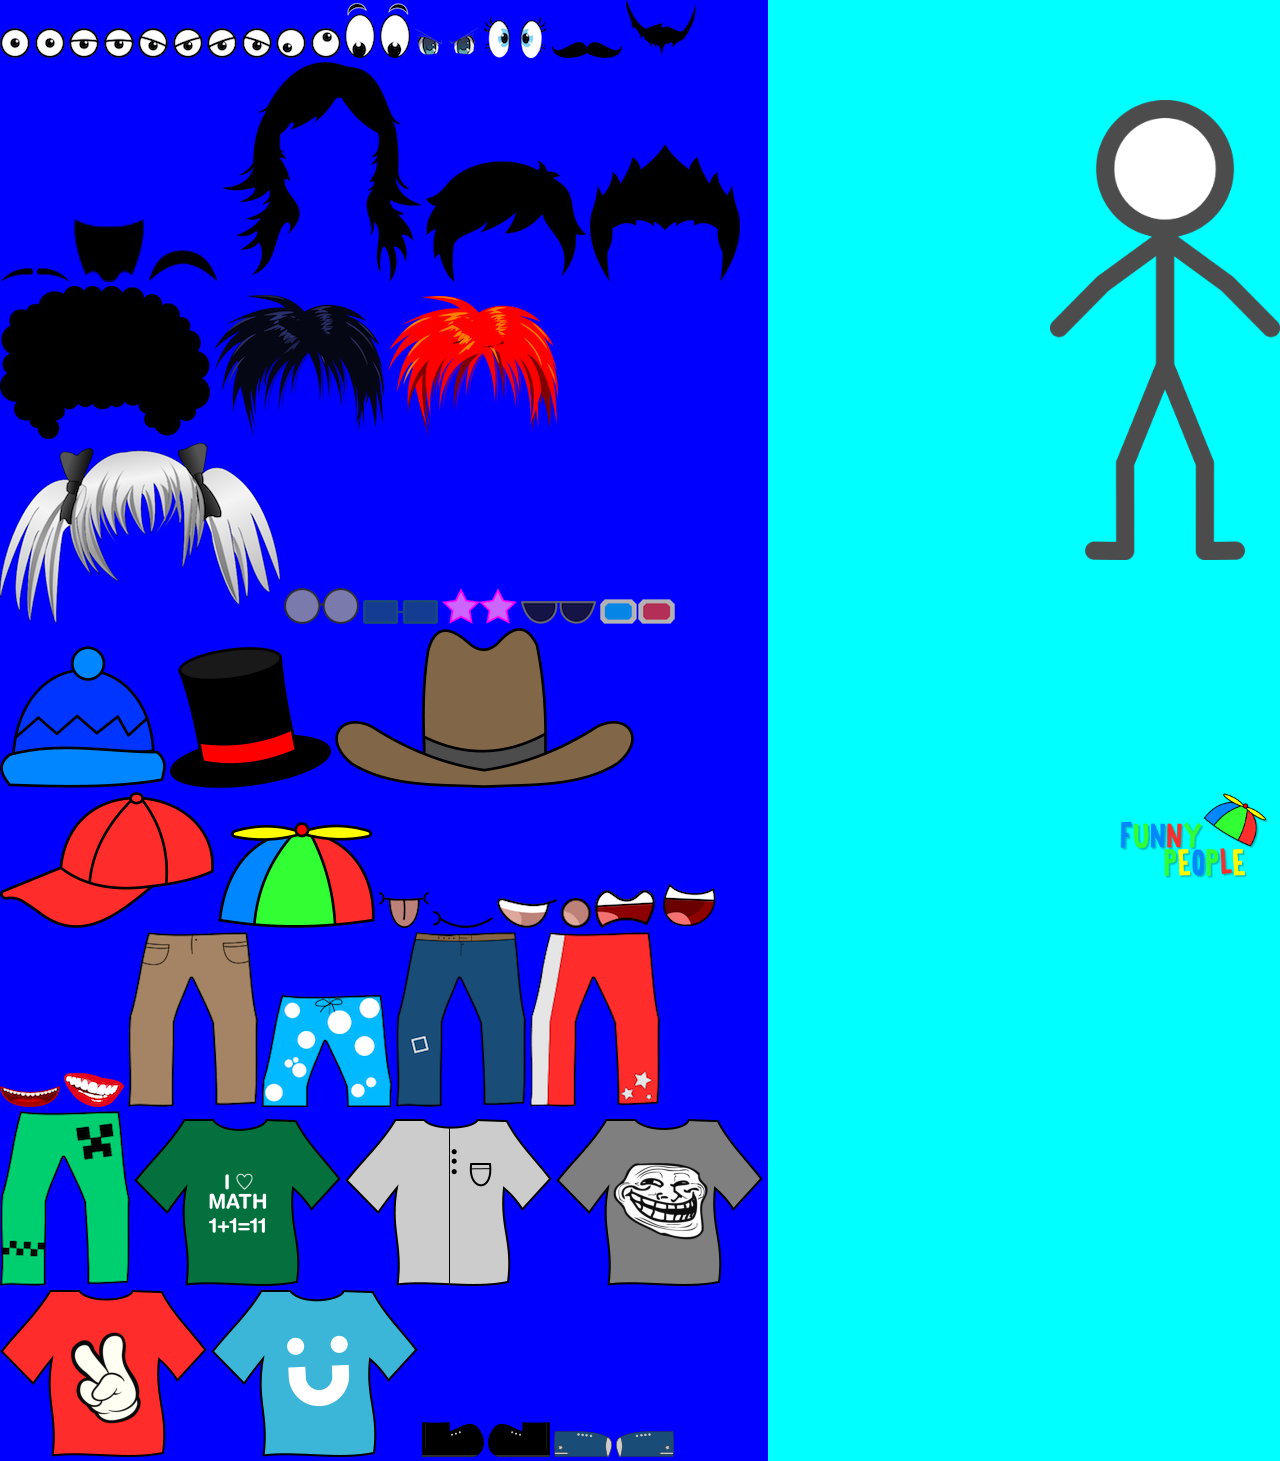
<file: index.html>
<!DOCTYPE html>
<html>
    <head>
        <link rel="stylesheet" href="style.css">
        <script type="text/javascript" src="javascript/api.js"></script>
    </head>
    <body>
        <div id="left-column">
          <img src="images/eyes_01.png" class="draggable" />
          <img src="images/eyes_02.png" class="draggable" /> 
          <img src="images/eyes_03.png" class="draggable" /> 
          <img src="images/eyes_04.png" class="draggable" /> 
          <img src="images/eyes_05.png" class="draggable" /> 
          <img src="images/eyes_06.png" class="draggable" /> 
          <img src="images/eyes_07.png" class="draggable" /> 
          <img src="images/eyes_08.png" class="draggable" />  
          
            
          <img src="images/face-hair_01.png" class="draggable"/> 
          <img src="images/face-hair_02.png" class="draggable"/> 
          <img src="images/face-hair_03.png" class="draggable"/> 
          <img src="images/face-hair_04.png" class="draggable"/> 
          <img src="images/face-hair_05.png" class="draggable"/>
            
          <img src="images/hair_01.png" class="draggable"/>
          <img src="images/hair_02.png" class="draggable"/>
          <img src="images/hair_03.png" class="draggable"/>
          <img src="images/hair_04.png" class="draggable"/>
          <img src="images/hair_05.png" class="draggable"/>
          <img src="images/hair_06.png" class="draggable"/>
          <img src="images/hair_07.png" class="draggable"/>
           
           <img src="images/glasses_01.png" class="draggable"/> 
           <img src="images/glasses_02.png" class="draggable"/> 
           <img src="images/glasses_03.png" class="draggable"/> 
           <img src="images/glasses_04.png" class="draggable"/> 
           <img src="images/glasses_05.png" class="draggable"/>
           
            <img src="images/hat_01.png" class="draggable"/>
            <img src="images/hat_02.png" class="draggable"/>
            <img src="images/hat_03.png" class="draggable"/>
            <img src="images/hat_04.png" class="draggable"/>
            <img src="images/hat_05.png" class="draggable"/>
            
            <img src="images/mouth_01.png" class="draggable"/>
            <img src="images/mouth_02.png" class="draggable"/>
            <img src="images/mouth_03.png" class="draggable"/>
            <img src="images/mouth_04.png" class="draggable"/>
            <img src="images/mouth_05.png" class="draggable"/>
            <img src="images/mouth_06.png" class="draggable"/>
            <img src="images/mouth_07.png" class="draggable"/>
            <img src="images/mouth_08.png" class="draggable"/>
            
            <img src="images/pants_01.png" class="draggable"/>
            <img src="images/pants_02.png" class="draggable"/>
            <img src="images/pants_03.png" class="draggable"/>
            <img src="images/pants_04.png" class="draggable"/>
            <img src="images/pants_05.png" class="draggable"/>
      
            
            <img src="images/shirt_01.png" class="draggable"/>
            <img src="images/shirt_02.png" class="draggable"/>
            <img src="images/shirt_03.png" class="draggable"/>
            <img src="images/shirt_04.png" class="draggable"/>
            <img src="images/shirt_05.png" class="draggable"/>
            
            <img src="images/shoe_01_L.png" class="draggable"/>
            <img src="images/shoe_01_R.png" class="draggable"/>
            <img src="images/shoe_02_L.png" class="draggable"/>
            <img src="images/shoe_02_R.png" class="draggable"/>

            
        
        </div>
        <div id="right-column">
            <img src="images/stickman.png"/>
            <img src="images/logo.png" id="logo"/>
        </div>
        
    </body>
</html>
</file>
<file: style.css>
body{
    margin: 0;
    padding: 0;
    width: 100%;
    background-color: aqua;
}

#left-column{
    width: 60%;
    float: left;
    background-color: blue;
}

#right-column img{
    width: 230px;
    margin-left: 140px;
    margin-top: 100px;
    float:right;
    
}

img#logo{
    position: fixed;
    width: 150px;
    bottom: 20px;
    right: 10px;
}
</file>
